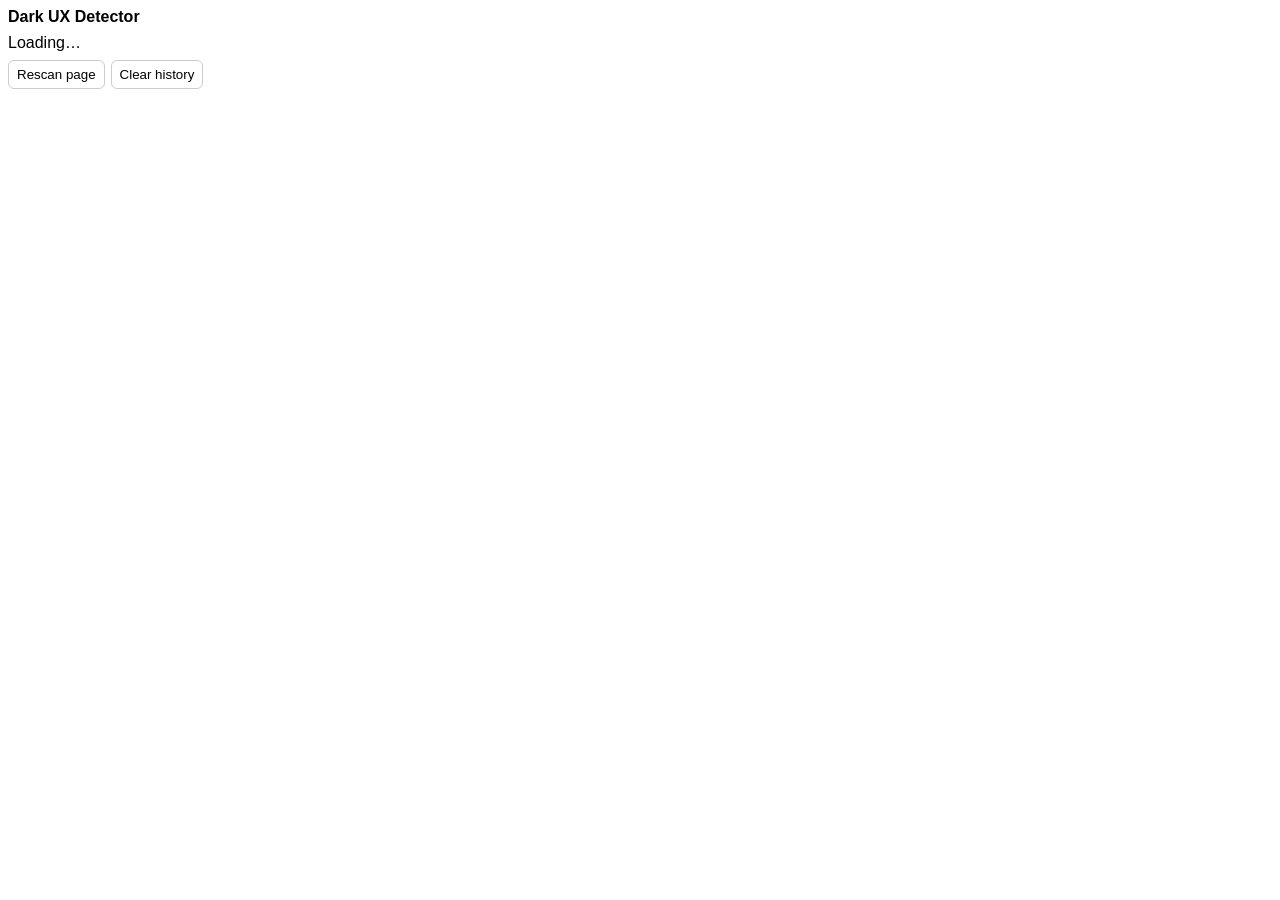
<file: Dark-UI-UX-Pattern-Dectector-main/Dark-UI-UX-Pattern-Dectector-main/dark-ux-detector/popup.html>
<!doctype html>
<html>
  <head>
    <meta charset="utf-8" />
    <title>Dark UX Detector</title>
    <style>
      body { font-family: Arial, sans-serif; width: 340px; margin: 8px; }
      h3 { margin: 0 0 8px 0; font-size: 16px; }
      .finding { padding: 8px; border-bottom: 1px solid #eee; cursor: pointer; }
      .ts { font-size: 11px; color: #666; }
      #controls { margin-top: 8px; display: flex; gap: 6px; }
      button { padding: 6px 8px; border-radius: 6px; border: 1px solid #ccc; background: white; cursor: pointer;}
    </style>
  </head>
  <body>
    <h3>Dark UX Detector</h3>
    <div id="list">Loading…</div>
    <div id="controls">
      <button id="rescanBtn">Rescan page</button>
      <button id="clearBtn">Clear history</button>
    </div>

    <script src="popup.js"></script>
  </body>
</html>
</file>
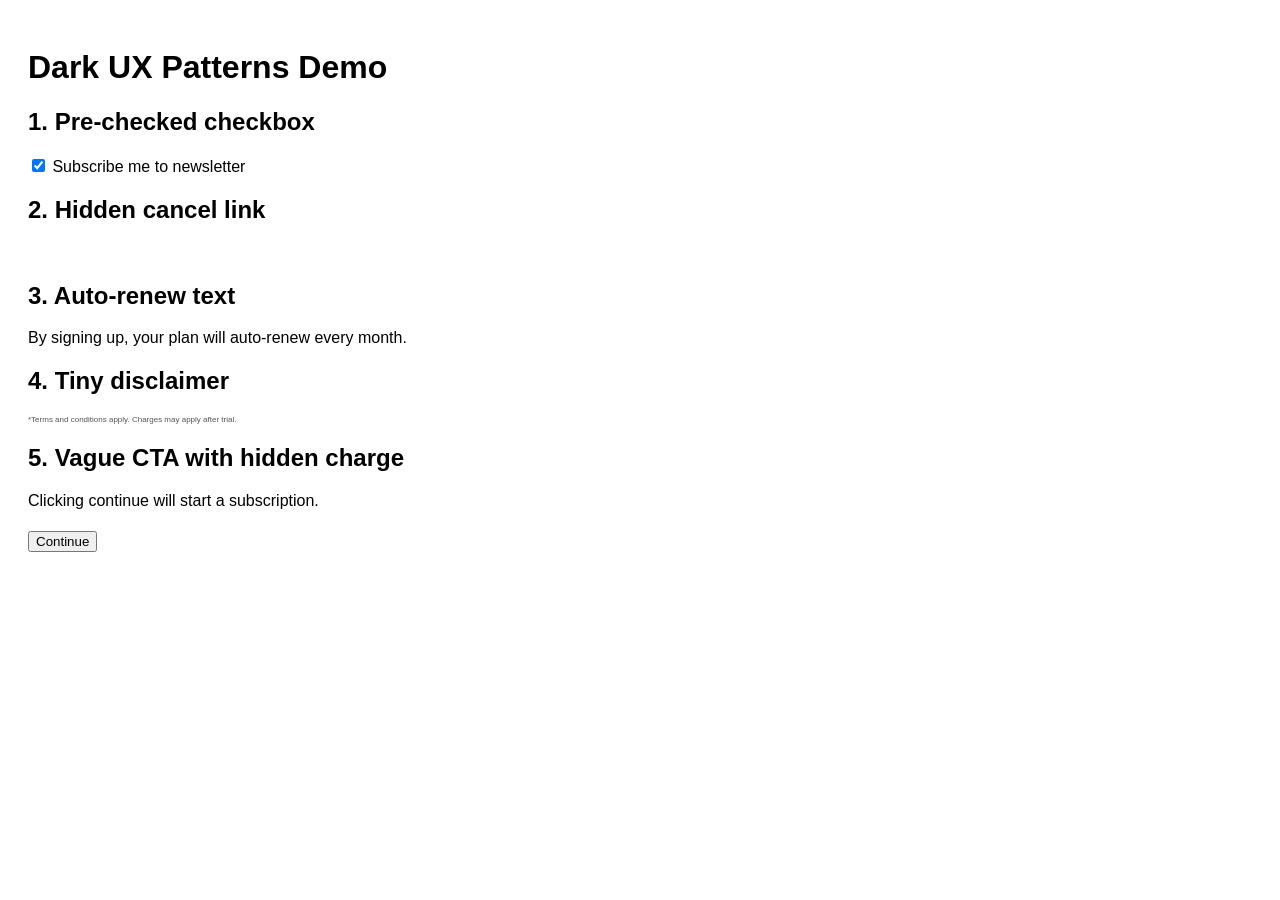
<file: Dark-UI-UX-Pattern-Dectector-main/Dark-UI-UX-Pattern-Dectector-main/dark-ux-detector/test.html>
<!DOCTYPE html>
<html lang="en">
<head>
  <meta charset="UTF-8">
  <title>Dark UX Test Page</title>
  <style>
    body { font-family: Arial, sans-serif; padding: 20px; }
    .tiny { font-size: 8px; color: #555; }
    button { margin: 5px 0; }
  </style>
</head>
<body>
  <h1>Dark UX Patterns Demo</h1>

  <h2>1. Pre-checked checkbox</h2>
  <label><input type="checkbox" checked> Subscribe me to newsletter</label>

  <h2>2. Hidden cancel link</h2>
  <a href="#" style="opacity:0; font-size:1px;">Cancel subscription</a>

  <h2>3. Auto-renew text</h2>
  <p>By signing up, your plan will auto-renew every month.</p>

  <h2>4. Tiny disclaimer</h2>
  <p class="tiny">*Terms and conditions apply. Charges may apply after trial.</p>

  <h2>5. Vague CTA with hidden charge</h2>
  <p>Clicking continue will start a subscription.</p>
  <button>Continue</button>

</body>
</html>
</file>
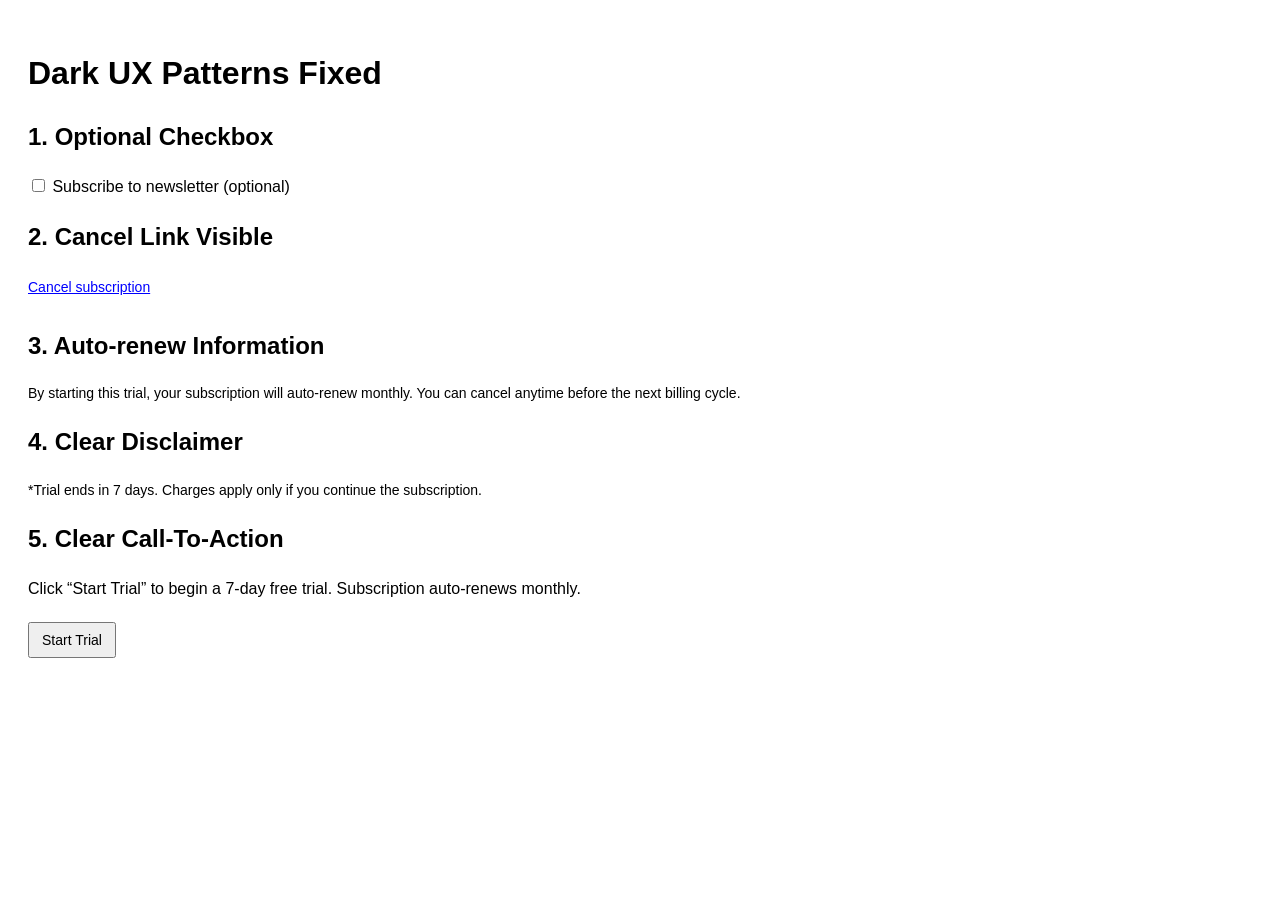
<file: Dark-UI-UX-Pattern-Dectector-main/Dark-UI-UX-Pattern-Dectector-main/dark-ux-detector/text-fixed.html>
<!DOCTYPE html>
<html lang="en">
<head>
  <meta charset="UTF-8">
  <title>Dark UX Fixed Demo</title>
  <style>
    body { font-family: Arial, sans-serif; padding: 20px; line-height: 1.5; }
    .disclaimer { font-size: 14px; color: #000000; margin-bottom: 10px; }
    button { margin: 5px 0; padding: 8px 12px; font-size: 14px; cursor: pointer; }
    a { font-size: 14px; color: blue; text-decoration: underline; display: inline-block; margin-bottom: 10px; }
    label { display: block; margin-bottom: 10px; }
  </style>
</head>
<body>
  <h1>Dark UX Patterns Fixed</h1>

  <!-- 1. Checkbox fixed -->
  <h2>1. Optional Checkbox</h2>
  <label>
    <input type="checkbox"> Subscribe to newsletter (optional)
  </label>

  <!-- 2. Cancel link visible -->
  <h2>2. Cancel Link Visible</h2>
  <a href="#">Cancel subscription</a>

  <!-- 3. Auto-renew text clarified -->
  <h2>3. Auto-renew Information</h2>
  <p class="disclaimer">
    By starting this trial, your subscription will auto-renew monthly. You can cancel anytime before the next billing cycle.
  </p>

  <!-- 4. Disclaimer readable -->
  <h2>4. Clear Disclaimer</h2>
  <p class="disclaimer">
    *Trial ends in 7 days. Charges apply only if you continue the subscription.
  </p>

  <!-- 5. Clear CTA button -->
  <h2>5. Clear Call-To-Action</h2>
  <p>
    Click “Start Trial” to begin a 7-day free trial. Subscription auto-renews monthly.
  </p>
  <button>Start Trial</button>

  <!-- Optional: prevent extension from highlighting anything -->
  <script>
    // Add a special attribute to skip extension scanning
    document.body.setAttribute('data-skip-scan', 'true');
  </script>
</body>
</html>
</file>
